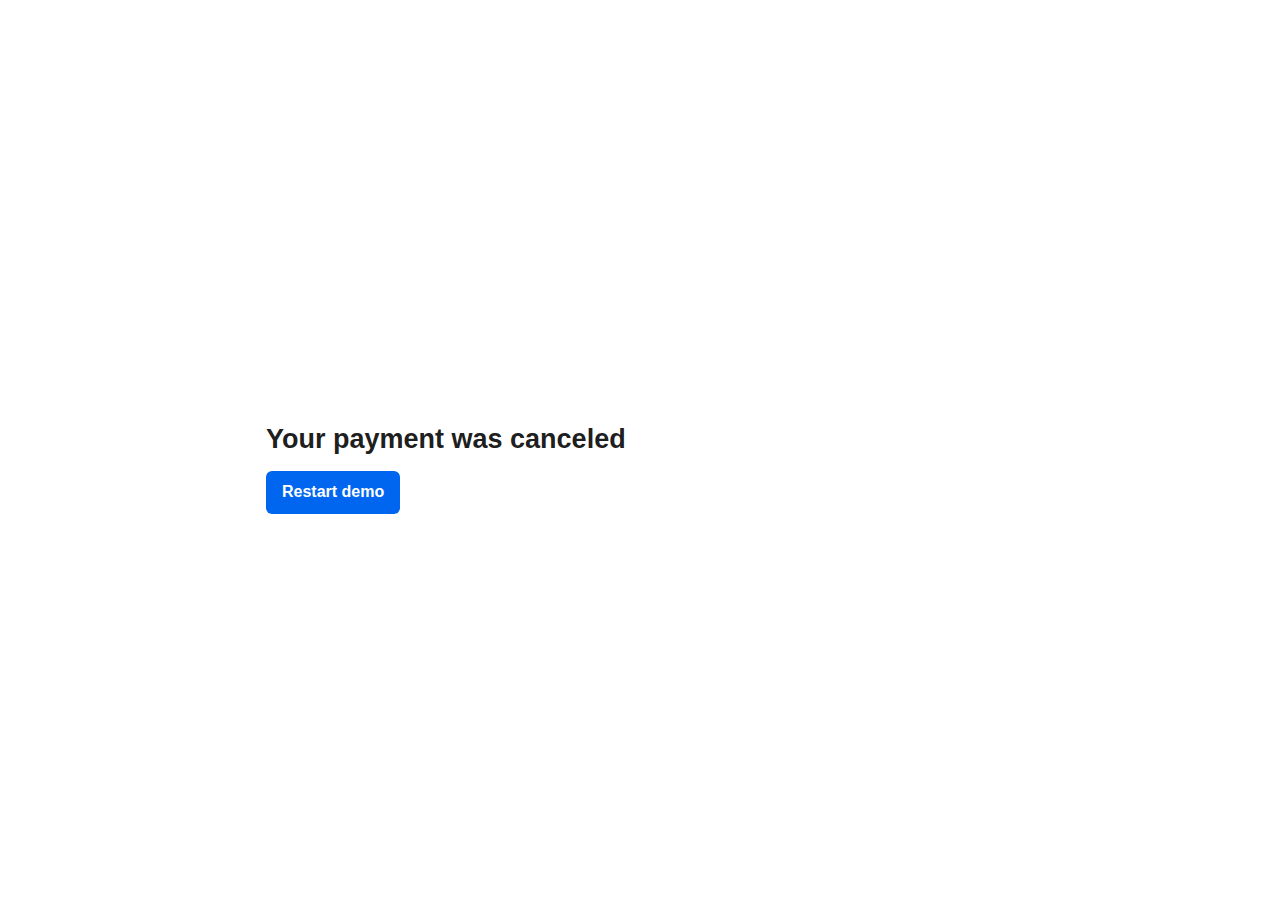
<file: client/canceled.html>
<!DOCTYPE html>
<html lang="en">
  <head>
    <meta charset="utf-8" />
    <title>Stripe Checkout Sample</title>
    <meta name="description" content="A demo of Stripe Payment Intents" />

    <link rel="icon" href="favicon.ico" type="image/x-icon" />
    <link rel="stylesheet" href="css/normalize.css" />
    <link rel="stylesheet" href="css/global.css" />
  </head>

  <body>
    <div class="togethere-background"></div>
    <div class="sr-root">
      <div class="sr-main">
        <header class="sr-header">
          <div class="sr-header__logo"></div>
        </header>
        <div class="sr-payment-summary completed-view">
          <h1>Your payment was canceled</h1>
          <button onclick="window.location.href = '/';">Restart demo</button>
        </div>
      </div>
      <div class="sr-content">
      </div>
    </div>
  </body>
</html>
</file>
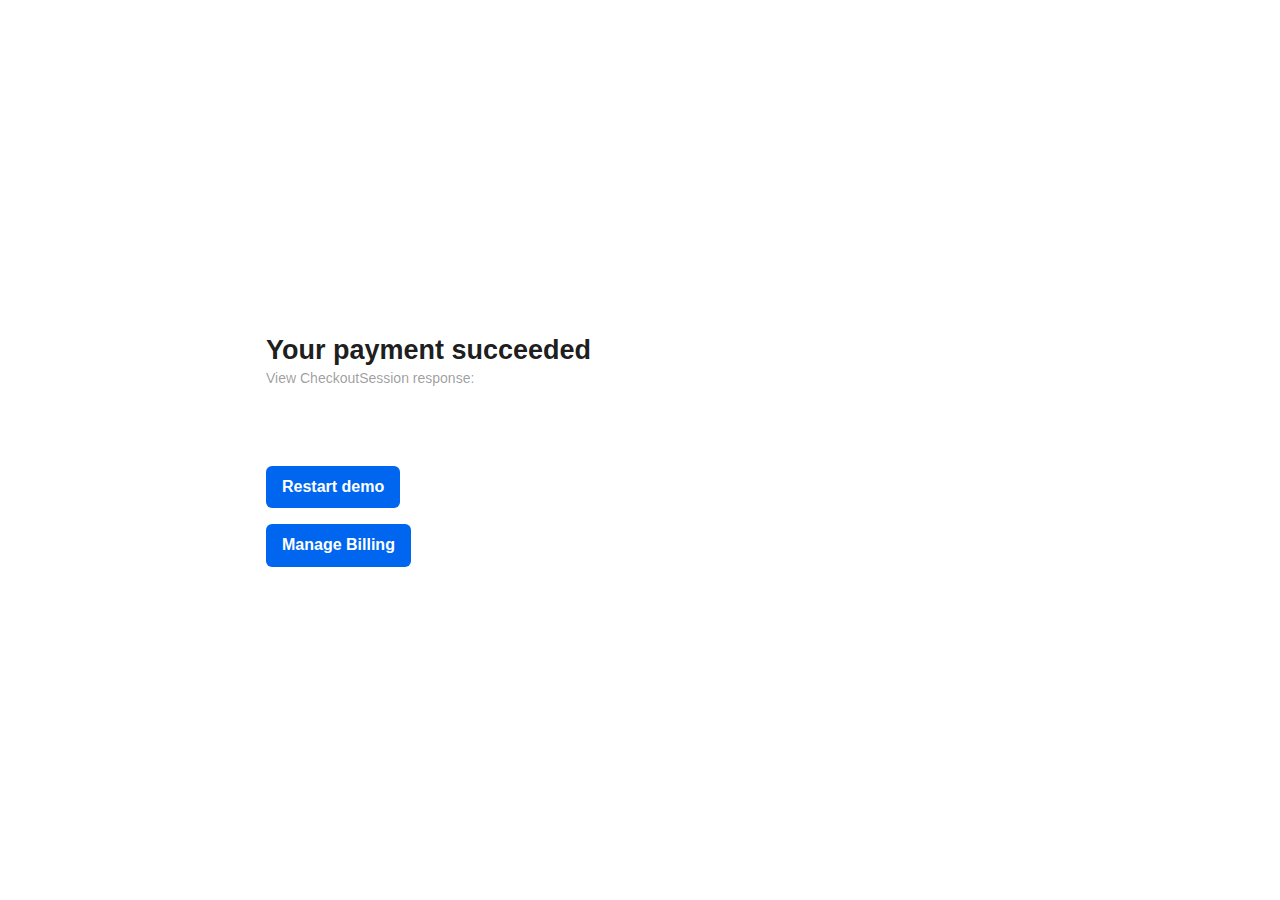
<file: client/success.html>
<!DOCTYPE html>
<html lang="en">
  <head>
    <meta charset="utf-8" />
    <title>Stripe Checkout Sample</title>
    <meta name="description" content="A demo of Stripe Payment Intents" />

    <link rel="icon" href="favicon.ico" type="image/x-icon" />
    <link rel="stylesheet" href="css/normalize.css" />
    <link rel="stylesheet" href="css/global.css" />

    <script src="./success.js" defer></script>
  </head>

  <body>
    <div class="togethere-background"></div>
    <div class="sr-root">
      <div class="sr-main">
        <div class="sr-payment-summary completed-view">
            <h1>Your payment succeeded</h1>
            <h4>
              View CheckoutSession response:
            </h4>
          </div>
          <div class="completed-view-section">
            <pre>

            </pre>
            <button onclick="window.location.href = '/';">Restart demo</button>

            <form action="/customer-portal" method="POST">
              <!-- In practice, use the Stripe customer ID on the server to redirect to the customer portal. This is for demo: -->
              <input type="hidden" name="sessionId" id="sessionId" />

              <button>Manage Billing</button>
            </form>
          </div>
        </div>
        <div class="sr-content">
        </div>
      </div>
    </div>
  </body>
</html>
</file>
<file: client/css/global.css>
/* Variables */
:root {
  --gray-offset: rgba(0, 0, 0, 0.03);
  --gray-border: rgba(0, 0, 0, 0.15);
  --gray-light: rgba(0, 0, 0, 0.4);
  --gray-mid: rgba(0, 0, 0, 0.7);
  --gray-dark: rgba(0, 0, 0, 0.9);
  --body-color: var(--gray-mid);
  --headline-color: var(--gray-dark);
  --accent-color: #0066f0;
  --body-font-family: -apple-system, BlinkMacSystemFont, sans-serif;
  --radius: 6px;
  --form-width: 700px;
}

/* Base */
* {
  box-sizing: border-box;
}
body {
  font-family: var(--body-font-family);
  font-size: 16px;
  color: var(--body-color);
  -webkit-font-smoothing: antialiased;
}
h1,
h2,
h3,
h4,
h5,
h6 {
  color: var(--body-color);
  margin-top: 2px;
  margin-bottom: 4px;
}
h1 {
  font-size: 27px;
  color: var(--headline-color);
}
h4 {
  font-weight: 500;
  font-size: 14px;
  color: var(--gray-light);
}

/* Layout */
.sr-root {
  display: flex;
  flex-direction: row;
  width: 100%;
  max-width: 980px;
  padding: 48px;
  align-content: center;
  justify-content: center;
  height: auto;
  min-height: 100vh;
  margin: 0 auto;
}
.sr-header {
  margin-bottom: 32px;
}
.sr-payment-summary {
  margin-bottom: 20px;
}
.sr-main,
.sr-content {
  display: flex;
  flex-direction: column;
  justify-content: center;
  height: 100%;
  align-self: center;
}
.sr-main {
  width: var(--form-width);
}
.sr-content {
  padding-left: 48px;
}
.sr-header__logo {
  background-image: var(--logo-image);
  height: 24px;
  background-size: contain;
  background-repeat: no-repeat;
  width: 100%;
}
.sr-legal-text {
  color: var(--gray-light);
  text-align: center;
  font-size: 13px;
  line-height: 17px;
  margin-top: 12px;
}
.sr-field-error {
  color: var(--accent-color);
  text-align: left;
  font-size: 13px;
  line-height: 17px;
  margin-top: 12px;
}

/* Form */
.sr-form-row {
  margin: 16px 0;
}
label {
  font-size: 13px;
  font-weight: 500;
  margin-bottom: 8px;
  display: inline-block;
}

/* Inputs */
.sr-input,
.sr-select,
input[type="text"] {
  border: 1px solid var(--gray-border);
  border-radius: var(--radius);
  padding: 5px 12px;
  height: 44px;
  width: 100%;
  transition: box-shadow 0.2s ease;
  background: white;
  -moz-appearance: none;
  -webkit-appearance: none;
  appearance: none;
  color: #32325d;
}
.sr-input:focus,
input[type="text"]:focus,
button:focus,
.focused {
  box-shadow: 0 0 0 1px rgba(50, 151, 211, 0.3), 0 1px 1px 0 rgba(0, 0, 0, 0.07),
    0 0 0 4px rgba(50, 151, 211, 0.3);
  outline: none;
  z-index: 9;
}
.sr-input::placeholder,
input[type="text"]::placeholder {
  color: var(--gray-light);
}

/* Checkbox */
.sr-checkbox-label {
  position: relative;
  cursor: pointer;
}

.sr-checkbox-label input {
  opacity: 0;
  margin-right: 6px;
}

.sr-checkbox-label .sr-checkbox-check {
  position: absolute;
  left: 0;
  height: 16px;
  width: 16px;
  background-color: white;
  border: 1px solid var(--gray-border);
  border-radius: 4px;
  transition: all 0.2s ease;
}

.sr-checkbox-label input:focus ~ .sr-checkbox-check {
  box-shadow: 0 0 0 1px rgba(50, 151, 211, 0.3), 0 1px 1px 0 rgba(0, 0, 0, 0.07),
    0 0 0 4px rgba(50, 151, 211, 0.3);
  outline: none;
}

.sr-checkbox-label input:checked ~ .sr-checkbox-check {
  background-color: var(--accent-color);
  background-repeat: no-repeat;
  background-size: 16px;
  background-position: -1px -1px;
}

/* Select */
.sr-select {
  display: block;
  height: 44px;
  margin: 0;
  background-repeat: no-repeat, repeat;
  background-position: right 12px top 50%, 0 0;
  background-size: 0.65em auto, 100%;
}
.sr-select:after {
}
.sr-select::-ms-expand {
  display: none;
}
.sr-select:hover {
  cursor: pointer;
}
.sr-select:focus {
  box-shadow: 0 0 0 1px rgba(50, 151, 211, 0.3), 0 1px 1px 0 rgba(0, 0, 0, 0.07),
    0 0 0 4px rgba(50, 151, 211, 0.3);
  outline: none;
}
.sr-select option {
  font-weight: 400;
}
.sr-select:invalid {
  color: var(--gray-light);
  background-opacity: 0.4;
}

/* Combo inputs */
.sr-combo-inputs {
  display: flex;
  flex-direction: column;
}
.sr-combo-inputs input,
.sr-combo-inputs .sr-select {
  border-radius: 0;
  border-bottom: 0;
}
.sr-combo-inputs > input:first-child,
.sr-combo-inputs > .sr-select:first-child {
  border-radius: var(--radius) var(--radius) 0 0;
}
.sr-combo-inputs > input:last-child,
.sr-combo-inputs > .sr-select:last-child {
  border-radius: 0 0 var(--radius) var(--radius);
  border-bottom: 1px solid var(--gray-border);
}
.sr-combo-inputs > .sr-combo-inputs-row:last-child input:first-child {
  border-radius: 0 0 0 var(--radius);
  border-bottom: 1px solid var(--gray-border);
}
.sr-combo-inputs > .sr-combo-inputs-row:last-child input:last-child {
  border-radius: 0 0 var(--radius) 0;
  border-bottom: 1px solid var(--gray-border);
}
.sr-combo-inputs > .sr-combo-inputs-row:first-child input:first-child {
  border-radius: var(--radius) 0 0 0;
}
.sr-combo-inputs > .sr-combo-inputs-row:first-child input:last-child {
  border-radius: 0 var(--radius) 0 0;
}
.sr-combo-inputs > .sr-combo-inputs-row:first-child input:only-child {
  border-radius: var(--radius) var(--radius) 0 0;
}
.sr-combo-inputs-row {
  width: 100%;
  display: flex;
}

.sr-combo-inputs-row > input {
  width: 100%;
  border-radius: 0;
}

.sr-combo-inputs-row > input:first-child:not(:only-child) {
  border-right: 0;
}

.sr-combo-inputs-row:not(:first-of-type) .sr-input {
  border-radius: 0 0 var(--radius) var(--radius);
}

/* Buttons and links */
button {
  background: var(--accent-color);
  border-radius: var(--radius);
  color: white;
  border: 0;
  padding: 12px 16px;
  margin-top: 16px;
  font-weight: 600;
  cursor: pointer;
  transition: all 0.2s ease;
  display: block;
}
button:hover {
  filter: contrast(115%);
}
button:active {
  transform: translateY(0px) scale(0.98);
  filter: brightness(0.9);
}
button:disabled {
  opacity: 0.5;
  cursor: none;
}

.sr-payment-form button,
.fullwidth {
  width: 100%;
}

a {
  color: var(--accent-color);
  text-decoration: none;
  transition: all 0.2s ease;
}

a:hover {
  filter: brightness(0.8);
}

a:active {
  filter: brightness(0.5);
}

/* Code block */
.sr-callout {
  background: var(--gray-offset);
  padding: 12px;
  border-radius: var(--radius);
  max-height: 200px;
  overflow: auto;
}
code,
pre {
  font-family: "SF Mono", "IBM Plex Mono", "Menlo", monospace;
  font-size: 12px;
}

/* Stripe Element placeholder */
.sr-card-element {
  padding-top: 12px;
}

/* Responsiveness */
@media (max-width: 720px) {
  .sr-root {
    flex-direction: column;
    justify-content: flex-start;
    padding: 48px 20px;
    min-width: 320px;
  }

  .sr-header__logo {
    background-position: center;
  }

  .sr-payment-summary {
    text-align: center;
  }

  .sr-content {
    display: none;
  }

  .sr-main {
    width: 100%;
  }
}

/* todo: spinner/processing state, errors, animations */

.spinner,
.spinner:before,
.spinner:after {
  border-radius: 50%;
}
.spinner {
  color: #ffffff;
  font-size: 22px;
  text-indent: -99999px;
  margin: 0px auto;
  position: relative;
  width: 20px;
  height: 20px;
  box-shadow: inset 0 0 0 2px;
  -webkit-transform: translateZ(0);
  -ms-transform: translateZ(0);
  transform: translateZ(0);
}
.spinner:before,
.spinner:after {
  position: absolute;
  content: "";
}
.spinner:before {
  width: 10.4px;
  height: 20.4px;
  background: var(--accent-color);
  border-radius: 20.4px 0 0 20.4px;
  top: -0.2px;
  left: -0.2px;
  -webkit-transform-origin: 10.4px 10.2px;
  transform-origin: 10.4px 10.2px;
  -webkit-animation: loading 2s infinite ease 1.5s;
  animation: loading 2s infinite ease 1.5s;
}
.spinner:after {
  width: 10.4px;
  height: 10.2px;
  background: var(--accent-color);
  border-radius: 0 10.2px 10.2px 0;
  top: -0.1px;
  left: 10.2px;
  -webkit-transform-origin: 0px 10.2px;
  transform-origin: 0px 10.2px;
  -webkit-animation: loading 2s infinite ease;
  animation: loading 2s infinite ease;
}
@-webkit-keyframes loading {
  0% {
    -webkit-transform: rotate(0deg);
    transform: rotate(0deg);
  }
  100% {
    -webkit-transform: rotate(360deg);
    transform: rotate(360deg);
  }
}
@keyframes loading {
  0% {
    -webkit-transform: rotate(0deg);
    transform: rotate(0deg);
  }
  100% {
    -webkit-transform: rotate(360deg);
    transform: rotate(360deg);
  }
}

/* Animated form */

.sr-root {
  animation: 0.4s form-in;
  animation-fill-mode: both;
  animation-timing-function: ease;
}

.sr-payment-form .sr-form-row {
  animation: 0.4s field-in;
  animation-fill-mode: both;
  animation-timing-function: ease;
  transform-origin: 50% 0%;
}

/* need saas for loop :D  */
.sr-payment-form .sr-form-row:nth-child(1) {
  animation-delay: 0;
}
.sr-payment-form .sr-form-row:nth-child(2) {
  animation-delay: 60ms;
}
.sr-payment-form .sr-form-row:nth-child(3) {
  animation-delay: 120ms;
}
.sr-payment-form .sr-form-row:nth-child(4) {
  animation-delay: 180ms;
}
.sr-payment-form .sr-form-row:nth-child(5) {
  animation-delay: 240ms;
}
.sr-payment-form .sr-form-row:nth-child(6) {
  animation-delay: 300ms;
}
.hidden {
  display: none;
}

@keyframes field-in {
  0% {
    opacity: 0;
    transform: translateY(8px) scale(0.95);
  }
  100% {
    opacity: 1;
    transform: translateY(0px) scale(1);
  }
}

@keyframes form-in {
  0% {
    opacity: 0;
    transform: scale(0.98);
  }
  100% {
    opacity: 1;
    transform: scale(1);
  }
}
</file>
